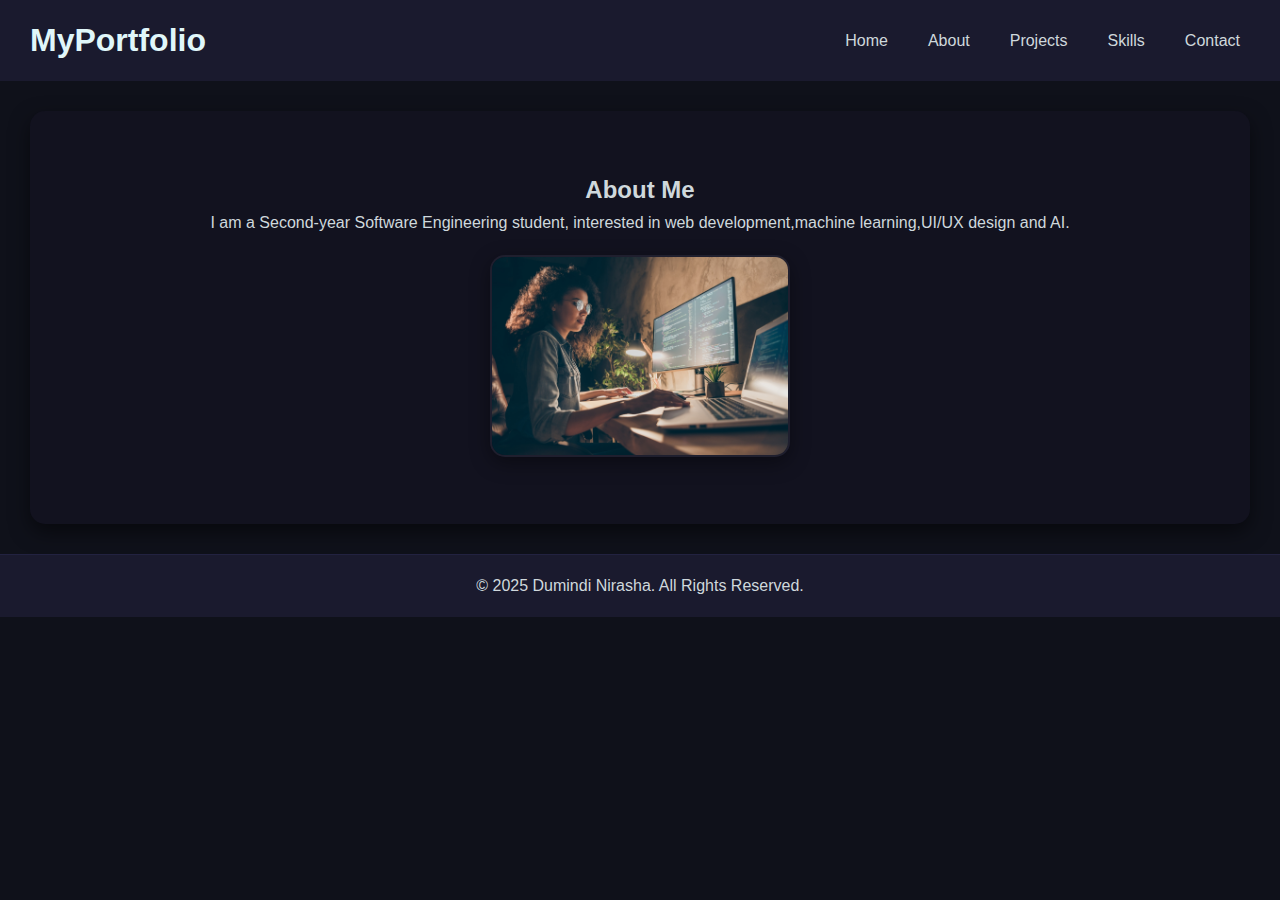
<file: about.html>
<!DOCTYPE html>
<html lang="en">
<head>
  <meta charset="UTF-8">
  <meta name="viewport" content="width=device-width, initial-scale=1.0">
  <title>About | My Portfolio</title>
  <link rel="stylesheet" href="style.css">
</head>
<body>
  <!-- Navbar -->
  <header>
    <nav>
      <h1>MyPortfolio</h1>
      <ul>
        <li><a href="index.html">Home</a></li>
        <li><a href="about.html">About</a></li>
        <li><a href="projects.html">Projects</a></li>
        <li><a href="skills.html">Skills</a></li>
        <li><a href="contact.html">Contact</a></li>
      </ul>
    </nav>
  </header>

  <!-- About Section -->
  <section class="about">
    <h2>About Me</h2>
    <p>I am a Second-year Software Engineering student, interested in web development,machine learning,UI/UX design and AI.</p>
    <img src="images/About Me.jpg" alt="About Me">
  </section>

  <footer>
    &copy; 2025 Dumindi Nirasha. All Rights Reserved.
  </footer>
</body>

</html>
</file>
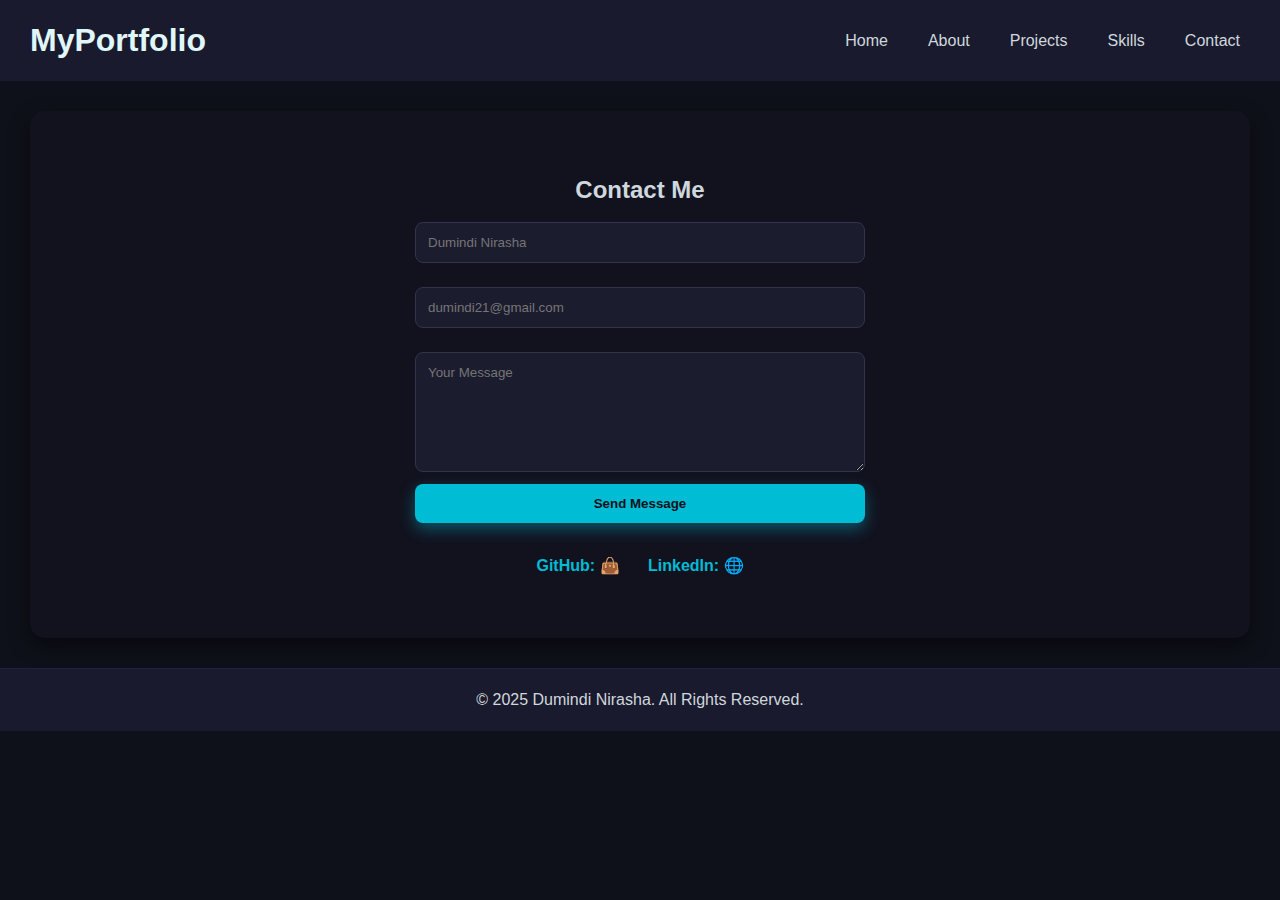
<file: contact.html>
<!DOCTYPE html>
<html lang="en">
<head>
  <meta charset="UTF-8">
  <meta name="viewport" content="width=device-width, initial-scale=1.0">
  <title>Contact | My Portfolio</title>
  <link rel="stylesheet" href="style.css">
</head>
<body>
  <header>
    <nav>
      <h1>MyPortfolio</h1>
      <ul>
        <li><a href="index.html">Home</a></li>
        <li><a href="about.html">About</a></li>
        <li><a href="projects.html">Projects</a></li>
        <li><a href="skills.html">Skills</a></li>
        <li><a href="contact.html">Contact</a></li>
      </ul>
    </nav>
  </header>

  <section class="contact">
    <h2>Contact Me</h2>
    <form>
      <input type="text" name="name" placeholder="Dumindi Nirasha" required>
      <input type="email" name="email" placeholder="dumindi21@gmail.com" required>
      <textarea name="message" placeholder="Your Message" required></textarea>
      <button type="submit">Send Message</button>
    </form>

    <div class="social-links">
      <a href="https://github.com/dumindi08" target="_blank">GitHub: 👜</a>
      <a href="https://www.linkedin.com/in/dumindi-undefined-97b6a337b/overlay/about-this-profile/?lipi=urn%3Ali%3Apage%3Ad_flagship3_profile_view_base%3BIEx2TzEuQGyJI7svhxDw9w%3D%3D" target="_blank">LinkedIn: 🌐</a>
    </div>
  </section>

  <footer>
    &copy; 2025 Dumindi Nirasha. All Rights Reserved.
  </footer>
</body>
</html>
</file>
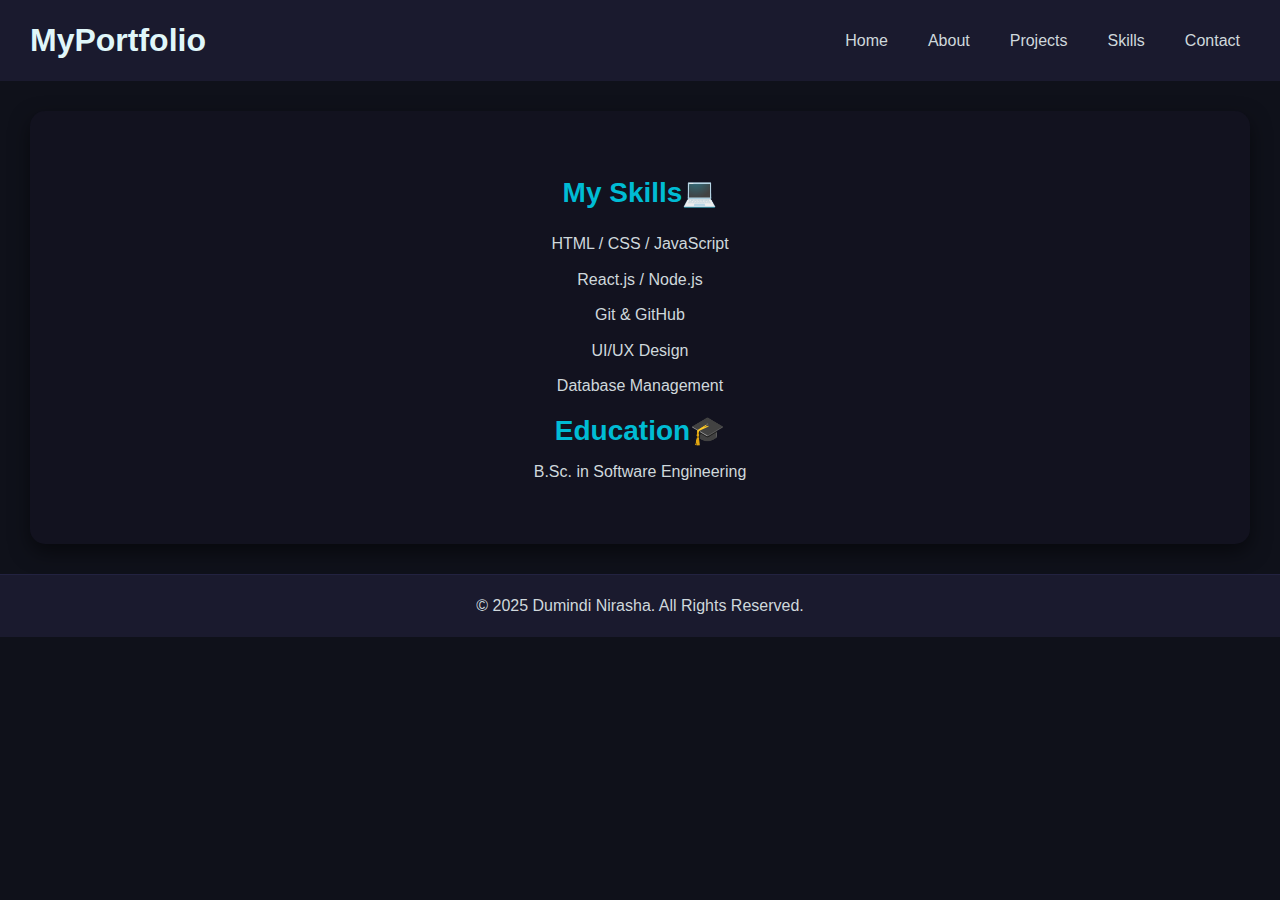
<file: skills.html>
<!DOCTYPE html>
<html lang="en">
<head>
  <meta charset="UTF-8">
  <meta name="viewport" content="width=device-width, initial-scale=1.0">
  <title>Skills | My Portfolio</title>
  <link rel="stylesheet" href="style.css">
</head>
<body>
  <header>
    <nav>
      <h1>MyPortfolio</h1>
      <ul>
        <li><a href="index.html">Home</a></li>
        <li><a href="about.html">About</a></li>
        <li><a href="projects.html">Projects</a></li>
        <li><a href="skills.html">Skills</a></li>
        <li><a href="contact.html">Contact</a></li>
      </ul>
    </nav>
  </header>

  <section class="skills">
    <h2>My Skills💻</h2>
    <ul>
      <li>HTML / CSS / JavaScript</li>
      <li>React.js / Node.js</li>
      <li>Git & GitHub</li>
      <li>UI/UX Design</li>
      <li>Database Management</li>
    </ul>

    <h2>Education🎓</h2>
    <p>B.Sc. in Software Engineering</p>
  </section>

  <footer>
    &copy; 2025 Dumindi Nirasha. All Rights Reserved.
  </footer>
</body>
</html>
</file>
<file: style.css>
/* Global */
* {
  margin: 0;
  padding: 0;
  box-sizing: border-box;
  font-family: "Poppins", sans-serif;
}

body {
  background: #0f111a; /* deep dark background */
  color: #cfd8dc;      /* light gray text */
  line-height: 1.6;
}

/* Navbar */
header {
  background: #1a1a2e; /* darker navy tone */
  padding: 15px 30px;
  position: sticky;
  top: 0;
  z-index: 1000;
}

nav {
  display: flex;
  justify-content: space-between;
  align-items: center;
}

nav h1 {
  color: #e0f7fa; /* soft cyan */
  font-weight: bold;
}

nav ul {
  list-style: none;
  display: flex;
}

nav ul li {
  margin-left: 20px;
}

nav ul li a {
  color: #cfd8dc;
  text-decoration: none;
  font-weight: 500;
  padding: 5px 10px;
  border-radius: 5px;
  transition: all 0.3s ease;
}

nav ul li a:hover {
  background: #162447; /* subtle dark hover */
  color: #00bcd4; /* teal accent */
  box-shadow: 0 4px 15px rgba(0,188,212,0.4);
}

/* Hero Section */
.hero {
  text-align: center;
  padding: 80px 20px;
  background: linear-gradient(135deg, #0f111a, #1c1c2f);
  min-height: 100vh;
  display: flex;
  flex-direction: column;
  justify-content: center;
  align-items: center;
}

.hero .profile {
  width: 160px;
  height: 160px;
  border-radius: 50%;
  margin-bottom: 20px;
  object-fit: cover;
  border: 3px solid #00bcd4; /* subtle cyan accent */
  box-shadow: 0 0 20px rgba(0,188,212,0.5);
}

.hero h2 {
  font-size: 32px;
  margin-bottom: 10px;
}

.hero span {
  color: #00bcd4; /* accent highlight */
}

.hero button, .btn {
  padding: 12px 28px;
  background: #00bcd4;
  color: #0f111a;
  border: none;
  border-radius: 6px;
  cursor: pointer;
  font-weight: 600;
  transition: all 0.3s ease;
  box-shadow: 0 6px 15px rgba(0,188,212,0.4);
  text-decoration: none;
}

.hero button:hover, .btn:hover {
  background: #00e5ff;
  box-shadow: 0 8px 25px rgba(0,229,255,0.6);
  transform: translateY(-3px);
}

/* About Section */
.about {
  padding: 60px 20px;
  text-align: center;
  background: #12121f;
  border-radius: 15px;
  margin: 30px;
  box-shadow: 0 8px 20px rgba(0,0,0,0.5);
}

.about img {
  width: 300px;
  border-radius: 15px;
  margin-top: 20px;
  border: 2px solid #1f1f2e;
  box-shadow: 0 6px 20px rgba(0,0,0,0.4);
}

/* Projects Section */
.projects {
  padding: 60px 20px;
  display: grid;
  grid-template-columns: repeat(auto-fit, minmax(280px, 1fr));
  gap: 25px;
}

.project-card {
  background: #1a1a2e;
  padding: 20px;
  border-radius: 15px;
  box-shadow: 0 8px 20px rgba(0,0,0,0.6);
  text-align: center;
  transition: transform 0.3s ease, box-shadow 0.3s ease;
}

.project-card:hover {
  transform: translateY(-6px);
  box-shadow: 0 12px 30px rgba(0,188,212,0.5);
}

.project-card img {
  width: 100%;
  border-radius: 12px;
  margin-bottom: 15px;
  border: 1px solid #222240;
}

/* Center the whole skills section */
.skills {
  display: flex;
  flex-direction: column;
  align-items: center; /* centers all child blocks horizontally */
  justify-content: center; /* optional: centers vertically if needed */
}

/* Skills Section */
.skills {
  padding: 60px 20px;
  text-align: center;
  background: #12121f;
  border-radius: 15px;
  margin: 30px;
  box-shadow: 0 8px 20px rgba(0,0,0,0.5);
}

.skills ul {
  list-style: none;
  margin-top: 0px;
}

.skills ul li {
  margin: 10px 0;
}
.skills h2 {
  font-size: 28px;
  color: #00bcd4; /* Title color */
  padding-bottom: 5px;
  margin-bottom: 0;
  text-align: center;
}




/* Contact Section */
.contact {
  padding: 60px 20px;
  text-align: center;
  background: #12121f;
  border-radius: 15px;
  margin: 30px;
  box-shadow: 0 8px 20px rgba(0,0,0,0.5);
}

.contact form {
  display: flex;
  flex-direction: column;
  max-width: 450px;
  margin: auto;
}

.contact input, .contact textarea {
  margin: 12px 0;
  padding: 12px;
  border-radius: 8px;
  border: 1px solid #33334d;
  background: #1c1c2f;
  color: #cfd8dc;
  transition: all 0.3s ease;
}

.contact input:focus, .contact textarea:focus {
  border-color: #00bcd4;
  box-shadow: 0 0 12px rgba(0,188,212,0.5);
  outline: none;
}

.contact textarea {
  resize: vertical;
  min-height: 120px;
}

.contact button {
  padding: 12px;
  background: #00bcd4;
  color: #0f111a;
  border: none;
  border-radius: 8px;
  cursor: pointer;
  font-weight: bold;
  transition: all 0.3s ease;
  box-shadow: 0 6px 15px rgba(0,188,212,0.4);
}

.contact button:hover {
  background: #00e5ff;
  box-shadow: 0 8px 25px rgba(0,229,255,0.6);
  transform: translateY(-3px);
}
/* Social Links */
.social-links {
  margin-top: 30px;
}

.social-links a {
  text-decoration: none;
  color: #00bcd4;
  font-weight: 600;
  margin: 0 12px;
  transition: all 0.3s ease;
}

.social-links a:hover {
  color: #00e5ff;
  text-shadow: 0 0 8px #00e5ff;
}

/* Footer */
footer {
  background: #1a1a2e;
  color: #cfd8dc;
  text-align: center;
  padding: 18px;
  margin-top: 30px;
  border-top: 1px solid #222240;
}

/* Buttons */
.btn {
  text-decoration: none;
  display: inline-block;

}
</file>
